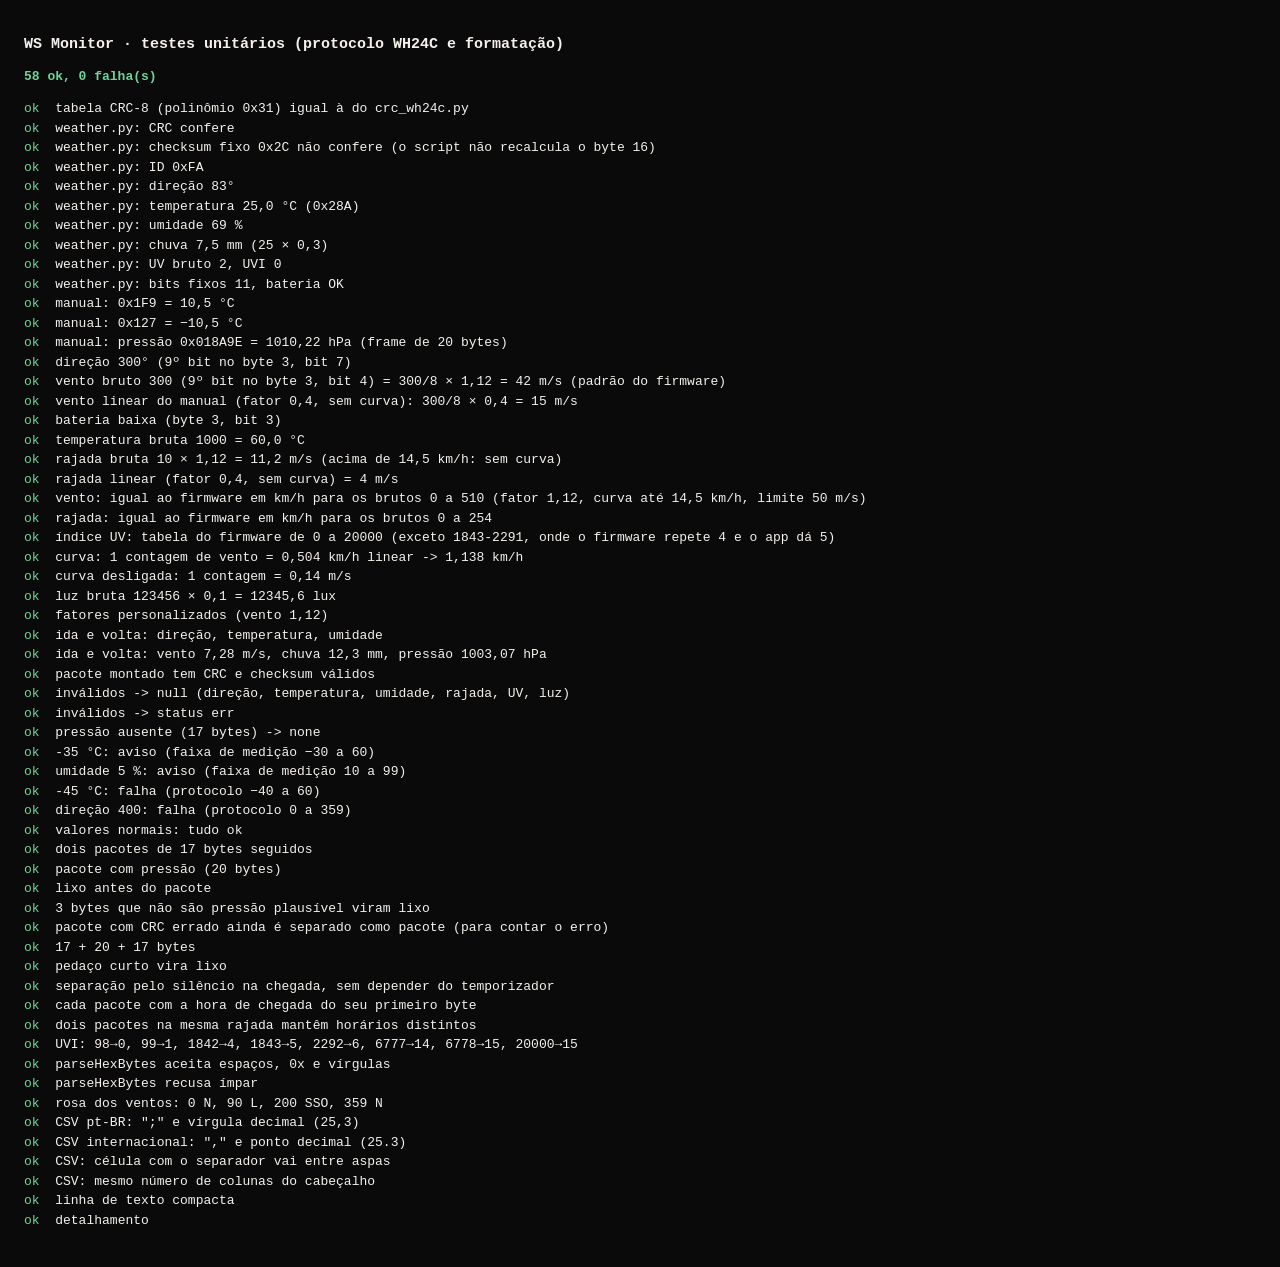
<file: tests/unit.html>
<!doctype html>
<html lang="pt-BR">
<head>
<meta charset="utf-8">
<title>WS Monitor · testes unitários</title>
<style>
  body { background: #0b0a0a; color: #f4f1ec; font: 13px/1.5 ui-monospace, Consolas, monospace; padding: 16px; }
  .ok { color: #6fd39a; } .err { color: #ff8a7a; } h1 { font-size: 15px; }
</style>
</head>
<body>
<h1>WS Monitor · testes unitários (protocolo WH24C e formatação)</h1>
<div id="summary">rodando…</div>
<pre id="out"></pre>
<script type="module">
import { crcTable, crc8, sum8, checkFrame, decode, assess, encodeRaw, rawFromValues, splitBurst, uviFromRaw, parseHexBytes, toHex, cardinal, DEFAULT_FACTORS, FrameSplitter } from '../js/wh24c.js';
import { csvRow, csvHeader, compactLine, detailLines } from '../js/format.js';

const out = document.getElementById('out');
let ok = 0, fail = 0;
const t = (name, cond, extra = '') => {
  if (cond) { ok++; out.insertAdjacentHTML('beforeend', '<span class="ok">ok  </span>' + name + '\n'); }
  else { fail++; out.insertAdjacentHTML('beforeend', '<span class="err">FALHA</span> ' + name + (extra ? ' · ' + extra : '') + '\n'); }
};
const near = (a, b, eps = 1e-9) => a !== null && Math.abs(a - b) < eps;

/* Tabela do crc_wh24c.py (weather_simulator_desktop) */
const PY_TABLE = [0x00,0x31,0x62,0x53,0xc4,0xf5,0xa6,0x97,0xb9,0x88,0xdb,0xea,0x7d,0x4c,0x1f,0x2e,0x43,0x72,0x21,0x10,0x87,0xb6,0xe5,0xd4,0xfa,0xcb,0x98,0xa9,0x3e,0x0f,0x5c,0x6d,0x86,0xb7,0xe4,0xd5,0x42,0x73,0x20,0x11,0x3f,0x0e,0x5d,0x6c,0xfb,0xca,0x99,0xa8,0xc5,0xf4,0xa7,0x96,0x01,0x30,0x63,0x52,0x7c,0x4d,0x1e,0x2f,0xb8,0x89,0xda,0xeb,0x3d,0x0c,0x5f,0x6e,0xf9,0xc8,0x9b,0xaa,0x84,0xb5,0xe6,0xd7,0x40,0x71,0x22,0x13,0x7e,0x4f,0x1c,0x2d,0xba,0x8b,0xd8,0xe9,0xc7,0xf6,0xa5,0x94,0x03,0x32,0x61,0x50,0xbb,0x8a,0xd9,0xe8,0x7f,0x4e,0x1d,0x2c,0x02,0x33,0x60,0x51,0xc6,0xf7,0xa4,0x95,0xf8,0xc9,0x9a,0xab,0x3c,0x0d,0x5e,0x6f,0x41,0x70,0x23,0x12,0x85,0xb4,0xe7,0xd6,0x7a,0x4b,0x18,0x29,0xbe,0x8f,0xdc,0xed,0xc3,0xf2,0xa1,0x90,0x07,0x36,0x65,0x54,0x39,0x08,0x5b,0x6a,0xfd,0xcc,0x9f,0xae,0x80,0xb1,0xe2,0xd3,0x44,0x75,0x26,0x17,0xfc,0xcd,0x9e,0xaf,0x38,0x09,0x5a,0x6b,0x45,0x74,0x27,0x16,0x81,0xb0,0xe3,0xd2,0xbf,0x8e,0xdd,0xec,0x7b,0x4a,0x19,0x28,0x06,0x37,0x64,0x55,0xc2,0xf3,0xa0,0x91,0x47,0x76,0x25,0x14,0x83,0xb2,0xe1,0xd0,0xfe,0xcf,0x9c,0xad,0x3a,0x0b,0x58,0x69,0x04,0x35,0x66,0x57,0xc0,0xf1,0xa2,0x93,0xbd,0x8c,0xdf,0xee,0x79,0x48,0x1b,0x2a,0xc1,0xf0,0xa3,0x92,0x05,0x34,0x67,0x56,0x78,0x49,0x1a,0x2b,0xbc,0x8d,0xde,0xef,0x82,0xb3,0xe0,0xd1,0x46,0x77,0x24,0x15,0x3b,0x0a,0x59,0x68,0xff,0xce,0x9d,0xac];
t('tabela CRC-8 (polinômio 0x31) igual à do crc_wh24c.py', crcTable().every((x, i) => x === PY_TABLE[i]) && PY_TABLE.length === 256);

/* Pacote do weather.py (chuva 7,5 mm = 25 contagens), checksum fixo 0x2C */
const py = Uint8Array.from([0x24, 0xfa, 0x53, 0x62, 0x8a, 0x45, 0, 0, 0, 0x19, 0, 0x02, 0, 0, 0, 0, 0x2c]);
py[15] = crc8(py, 0, 15);
const c = checkFrame(py);
t('weather.py: CRC confere', c.crcOk);
t('weather.py: checksum fixo 0x2C não confere (o script não recalcula o byte 16)', !c.sumOk, 'calc ' + c.sumCalc.toString(16));
const d = decode(py);
t('weather.py: ID 0xFA', d.id === 0xfa);
t('weather.py: direção 83°', d.values.dir === 83);
t('weather.py: temperatura 25,0 °C (0x28A)', near(d.values.temp, 25));
t('weather.py: umidade 69 %', d.values.hum === 69);
t('weather.py: chuva 7,5 mm (25 × 0,3)', near(d.values.rain, 7.5, 1e-6));
t('weather.py: UV bruto 2, UVI 0', d.values.uv === 2 && d.values.uvi === 0);
t('weather.py: bits fixos 11, bateria OK', d.fixOk && !d.lowBattery);

/* Exemplos do manual */
const tf = (raw) => decode(encodeRaw({ temp: raw })).values.temp;
t('manual: 0x1F9 = 10,5 °C', near(tf(0x1f9), 10.5));
t('manual: 0x127 = −10,5 °C', near(tf(0x127), -10.5));
const pf = decode(encodeRaw({ pressure: 0x018a9e }));
t('manual: pressão 0x018A9E = 1010,22 hPa (frame de 20 bytes)', pf.len === 20 && near(pf.values.pressure, 1010.22, 1e-9));

/* 9º bits (direção e vento) e bateria */
const r9 = decode(encodeRaw({ dir: 300, wind: 300, lowBattery: 1, temp: 1000 }));
t('direção 300° (9º bit no byte 3, bit 7)', r9.values.dir === 300);
t('vento bruto 300 (9º bit no byte 3, bit 4) = 300/8 × 1,12 = 42 m/s (padrão do firmware)', near(r9.values.wind, 42, 1e-9));
t('vento linear do manual (fator 0,4, sem curva): 300/8 × 0,4 = 15 m/s', near(decode(encodeRaw({ wind: 300 }), { wind: 0.4, curve: false }).values.wind, 15));
t('bateria baixa (byte 3, bit 3)', r9.lowBattery);
t('temperatura bruta 1000 = 60,0 °C', near(r9.values.temp, 60));
t('rajada bruta 10 × 1,12 = 11,2 m/s (acima de 14,5 km/h: sem curva)', near(decode(encodeRaw({ gust: 10 })).values.gust, 11.2, 1e-9));
t('rajada linear (fator 0,4, sem curva) = 4 m/s', near(decode(encodeRaw({ gust: 10 }), { gust: 0.4, curve: false }).values.gust, 4));

/* Firmware do coletor (beweather-firmware/components/weatherstation/ws_wh24c.c), copiado como está:
   devolve km/h. O app tem que dar o mesmo valor (em m/s × 3,6) para todos os brutos válidos. */
const fwWind = (p) => { let s = (p * 1.12) / 8; if (s > 50) return 50 * 3.6; s = s * 3.6; if (14.5 >= s) return 2.30403498 * s - 0.08951347 * (s * s); return s; };
const fwGust = (p) => { let g = p * 1.12; if (g > 50) return 50 * 3.6; g = g * 3.6; if (14.5 >= g) return 2.30403498 * g - 0.08951347 * (g * g); return g; };
const fwUvi = (p) => { if (p === 0xffff) return -1; const L = [[99, 0], [540, 1], [1000, 2], [1400, 3], [1843, 4], [2292, 4], [2734, 6], [3138, 7], [3648, 8], [4196, 9], [4707, 10], [5209, 11], [5735, 12], [6276, 13], [6778, 14]]; for (const [lim, v] of L) if (p < lim) return v; return 15; };
let badW = [], badG = [], badU = [];
for (let raw = 0; raw < 0x1ff; raw++) { const app = decode(encodeRaw({ wind: raw })).values.wind * 3.6; if (Math.abs(app - fwWind(raw)) > 1e-3) badW.push(raw); }
for (let raw = 0; raw < 0xff; raw++) { const app = decode(encodeRaw({ gust: raw })).values.gust * 3.6; if (Math.abs(app - fwGust(raw)) > 1e-3) badG.push(raw); }
for (let raw = 0; raw <= 20000; raw++) { const exp = raw >= 1843 && raw < 2292 ? 5 : fwUvi(raw); if (uviFromRaw(raw) !== exp) badU.push(raw); }
t('vento: igual ao firmware em km/h para os brutos 0 a 510 (fator 1,12, curva até 14,5 km/h, limite 50 m/s)', !badW.length, badW.slice(0, 5).join(','));
t('rajada: igual ao firmware em km/h para os brutos 0 a 254', !badG.length, badG.slice(0, 5).join(','));
t('índice UV: tabela do firmware de 0 a 20000 (exceto 1843-2291, onde o firmware repete 4 e o app dá 5)', !badU.length, badU.slice(0, 5).join(','));
t('curva: 1 contagem de vento = 0,504 km/h linear -> 1,138 km/h', near(decode(encodeRaw({ wind: 1 })).values.wind * 3.6, 2.30403498 * 0.504 - 0.08951347 * 0.504 * 0.504, 1e-9));
t('curva desligada: 1 contagem = 0,14 m/s', near(decode(encodeRaw({ wind: 1 }), { curve: false }).values.wind, 0.14, 1e-12));
t('luz bruta 123456 × 0,1 = 12345,6 lux', near(decode(encodeRaw({ light: 123456 })).values.light, 12345.6, 1e-6));
t('fatores personalizados (vento 1,12)', near(decode(encodeRaw({ wind: 80 }), { wind: 1.12 }).values.wind, 11.2, 1e-9));

/* Ida e volta: valores -> bruto -> pacote -> valores */
const v0 = { id: 7, dir: 271, temp: -12.3, hum: 45, wind: 7.28, gust: 9.2, rain: 12.3, uv: 3333, light: 54321.5, pressure: 1003.07, lowBattery: false };
const back = decode(encodeRaw(rawFromValues(v0)));
t('ida e volta: direção, temperatura, umidade', back.values.dir === 271 && near(back.values.temp, -12.3, 1e-9) && back.values.hum === 45);
t('ida e volta: vento 7,28 m/s, chuva 12,3 mm, pressão 1003,07 hPa', near(back.values.wind, 7.28, 1e-9) && near(back.values.rain, 12.3, 1e-6) && near(back.values.pressure, 1003.07, 1e-9));
t('pacote montado tem CRC e checksum válidos', (() => { const k = checkFrame(encodeRaw({})); return k.crcOk && k.sumOk; })());

/* Marcadores de inválido */
const inv = encodeRaw({ dir: 0x1ff, temp: 0x7ff, hum: 0xff, gust: 0xff, uv: 0xffff, light: 0xffffff });
const di = decode(inv), ai = assess(di);
t('inválidos -> null (direção, temperatura, umidade, rajada, UV, luz)', ['dir', 'temp', 'hum', 'gust', 'uv', 'light'].every((k) => di.values[k] === null));
t('inválidos -> status err', ['dir', 'temp', 'hum', 'gust', 'uv', 'light'].every((k) => ai[k].st === 'err'));
t('pressão ausente (17 bytes) -> none', ai.pressure.st === 'none');

/* Faixas */
const a1 = assess(decode(encodeRaw({ temp: 400 - 350, hum: 5 })));  // -35 °C (fora da faixa de medição, dentro do protocolo)
t('-35 °C: aviso (faixa de medição −30 a 60)', a1.temp.st === 'warn');
t('umidade 5 %: aviso (faixa de medição 10 a 99)', a1.hum.st === 'warn');
t('-45 °C: falha (protocolo −40 a 60)', assess(decode(encodeRaw({ temp: 400 - 450 }))).temp.st === 'err');
t('direção 400: falha (protocolo 0 a 359)', assess(decode(encodeRaw({ dir: 400 }))).dir.st === 'err');
t('valores normais: tudo ok', Object.values(assess(decode(encodeRaw({})))).every((x) => x.st === 'ok' || x.st === 'none'));

/* Separação dos pacotes */
const A = encodeRaw({ id: 1 }), B = encodeRaw({ id: 2, pressure: 101325 });
const cat = (...xs) => Uint8Array.from(xs.flatMap((x) => [...x]));
let p = splitBurst(cat(A, A));
t('dois pacotes de 17 bytes seguidos', p.length === 2 && p.every((x) => x.kind === 'frame' && x.bytes.length === 17));
p = splitBurst(B);
t('pacote com pressão (20 bytes)', p.length === 1 && p[0].bytes.length === 20);
p = splitBurst(cat([0x00, 0xff, 0x13], A));
t('lixo antes do pacote', p.length === 2 && p[0].kind === 'junk' && p[0].bytes.length === 3 && p[1].kind === 'frame');
p = splitBurst(cat(A, [0x00, 0x00, 0x01]));
t('3 bytes que não são pressão plausível viram lixo', p.length === 2 && p[0].bytes.length === 17 && p[1].kind === 'junk');
const bad = A.slice(); bad[5] ^= 1;
p = splitBurst(bad);
t('pacote com CRC errado ainda é separado como pacote (para contar o erro)', p.length === 1 && p[0].kind === 'frame' && !checkFrame(p[0].bytes).crcOk);
p = splitBurst(cat(A, B, A));
t('17 + 20 + 17 bytes', p.map((x) => x.bytes.length).join(',') === '17,20,17');
p = splitBurst(Uint8Array.from([0x24, 1, 2]));
t('pedaço curto vira lixo', p.length === 1 && p[0].kind === 'junk');

/* Horário de cada pacote quando vários chegam na mesma entrega (janela minimizada: o temporizador
   atrasa e o silêncio é detectado na chegada do pedaço seguinte) */
{
  const got = [];
  const sp = new FrameSplitter({ gapMs: 80, onBurst: (b, t0, timeAt) => { for (const p of splitBurst(b)) got.push([p.bytes[1], timeAt(p.offset)]); } });
  const F = (id) => encodeRaw({ id });
  sp.push(F(1).slice(0, 10), 1000); sp.push(F(1).slice(10), 1009);  // pacote 1 em dois pedaços
  sp.push(F(2), 17000);                                               // 16 s depois: entrega o pacote 1
  sp.push(F(3), 33000);                                               // entrega o pacote 2
  sp.flush();                                                         // entrega o pacote 3
  t('separação pelo silêncio na chegada, sem depender do temporizador', got.map((x) => x[0]).join(',') === '1,2,3', JSON.stringify(got));
  t('cada pacote com a hora de chegada do seu primeiro byte', got.map((x) => x[1]).join(',') === '1000,17000,33000', JSON.stringify(got));
  const got2 = [];
  const sp2 = new FrameSplitter({ gapMs: 80, onBurst: (b, t0, timeAt) => { for (const p of splitBurst(b)) got2.push(timeAt(p.offset)); } });
  sp2.push(F(4), 5000); sp2.push(F(5), 5030); sp2.flush();          // dois pacotes colados na mesma rajada
  t('dois pacotes na mesma rajada mantêm horários distintos', got2.join(',') === '5000,5030', got2.join(','));
}

/* Índice UV (tabela do firmware do coletor) */
t('UVI: 98→0, 99→1, 1842→4, 1843→5, 2292→6, 6777→14, 6778→15, 20000→15', [98, 99, 1842, 1843, 2292, 6777, 6778, 20000].map(uviFromRaw).join(',') === '0,1,4,5,6,14,15,15');

/* Utilitários */
t('parseHexBytes aceita espaços, 0x e vírgulas', toHex(parseHexBytes('0x24, fa 53')) === '24 FA 53');
t('parseHexBytes recusa ímpar', parseHexBytes('24F') === null);
t('rosa dos ventos: 0 N, 90 L, 200 SSO, 359 N', [0, 90, 200, 359].map(cardinal).join(',') === 'N,L,SSO,N');

/* CSV */
const rec = { seq: 1, t: Date.UTC(2026, 0, 2, 3, 4, 5), source: 'serial', bytes: A, hex: toHex(A), check: checkFrame(A), status: 'ok', dec: decode(encodeRaw({ temp: 653 })), alerts: ['x;y'] };
rec.asm = assess(rec.dec);
const br = csvRow(rec, 'br'), intl = csvRow(rec, 'intl');
t('CSV pt-BR: ";" e vírgula decimal (25,3)', br.includes(';25,3;'), br);
t('CSV internacional: "," e ponto decimal (25.3)', intl.includes(',25.3,'), intl);
t('CSV: célula com o separador vai entre aspas', br.includes('"x;y"'));
t('CSV: mesmo número de colunas do cabeçalho', br.trim().split(';').length - 1 === csvHeader('br').trim().split(';').length);
t('linha de texto compacta', compactLine(rec).includes('T 25,3 °C'), compactLine(rec));
t('detalhamento', detailLines(rec).some((l) => l.includes('Temperatura')));

document.getElementById('summary').innerHTML = '<b class="' + (fail ? 'err' : 'ok') + '">' + ok + ' ok, ' + fail + ' falha(s)</b>';
</script>
</body>
</html>
</file>
